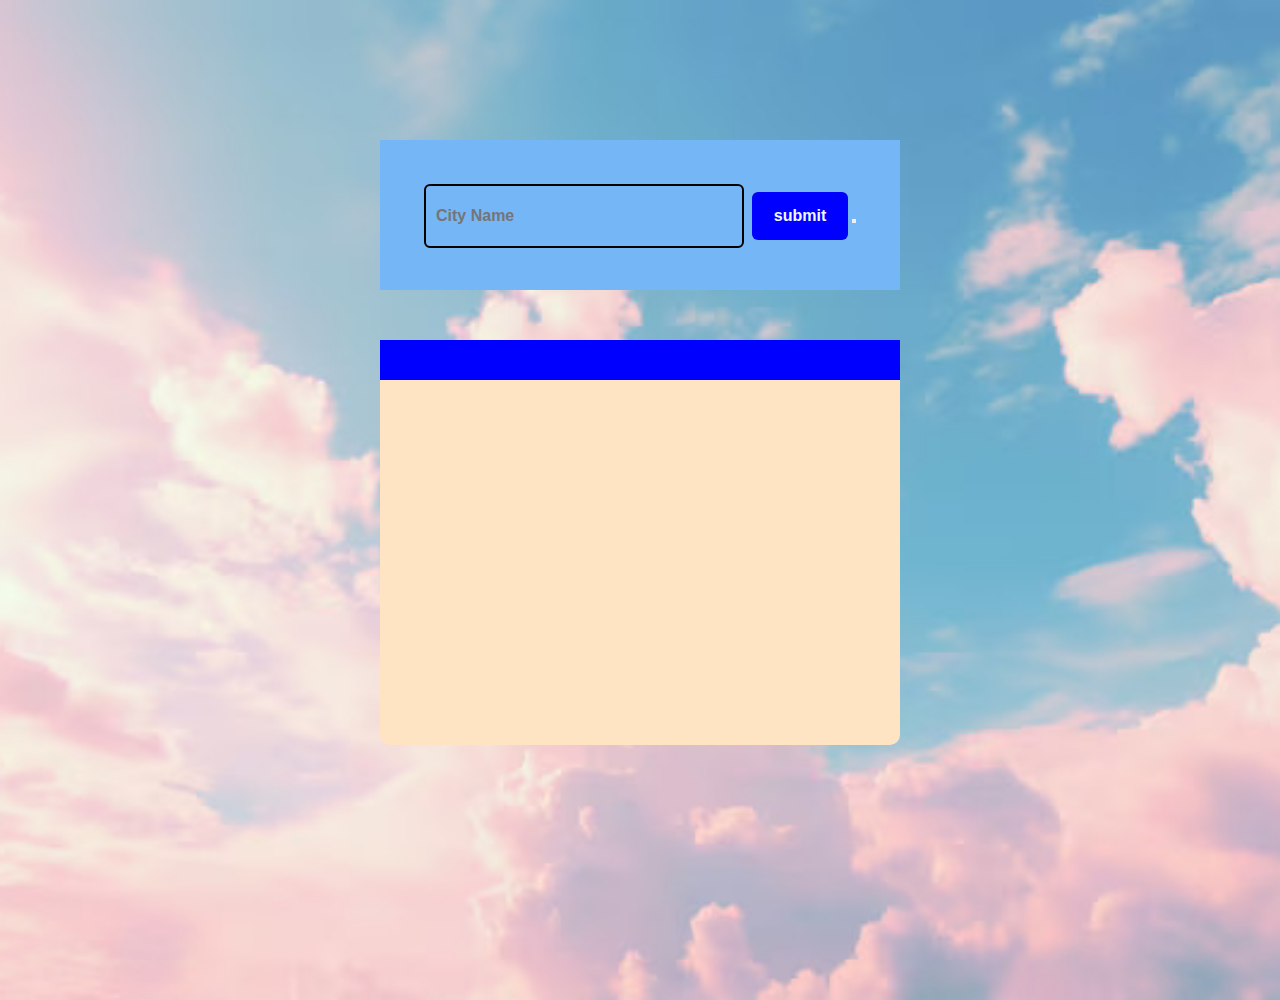
<file: index.html>
<!DOCTYPE html>
<html lang="en">
<head>
    <meta charset="UTF-8">
    <meta name="viewport" content="width=device-width, initial-scale=1.0">
    <title>Weather</title>
    <link rel="stylesheet" href="weather/style.css">
</head>
<body>
    <div class="container">
        <section class="main">
            <section class="inputs">
                <input type="text" placeholder="City Name" id="cityinput">
                <input type="submit" value="submit" id="add">
                <button placeholder="submit" id="add"></button>
            </section>

        <section class="display">
            <div class="wrapper">
                <h2 id="cityoutput"></h2>
                <p id="description"></p>
                <p id="temp"></p>
                <p id="wind"></p>
            </div>
        </section> 
        </section>
    </div>
    <script src="weather/script.js"></script>
</body>
</html>
</file>
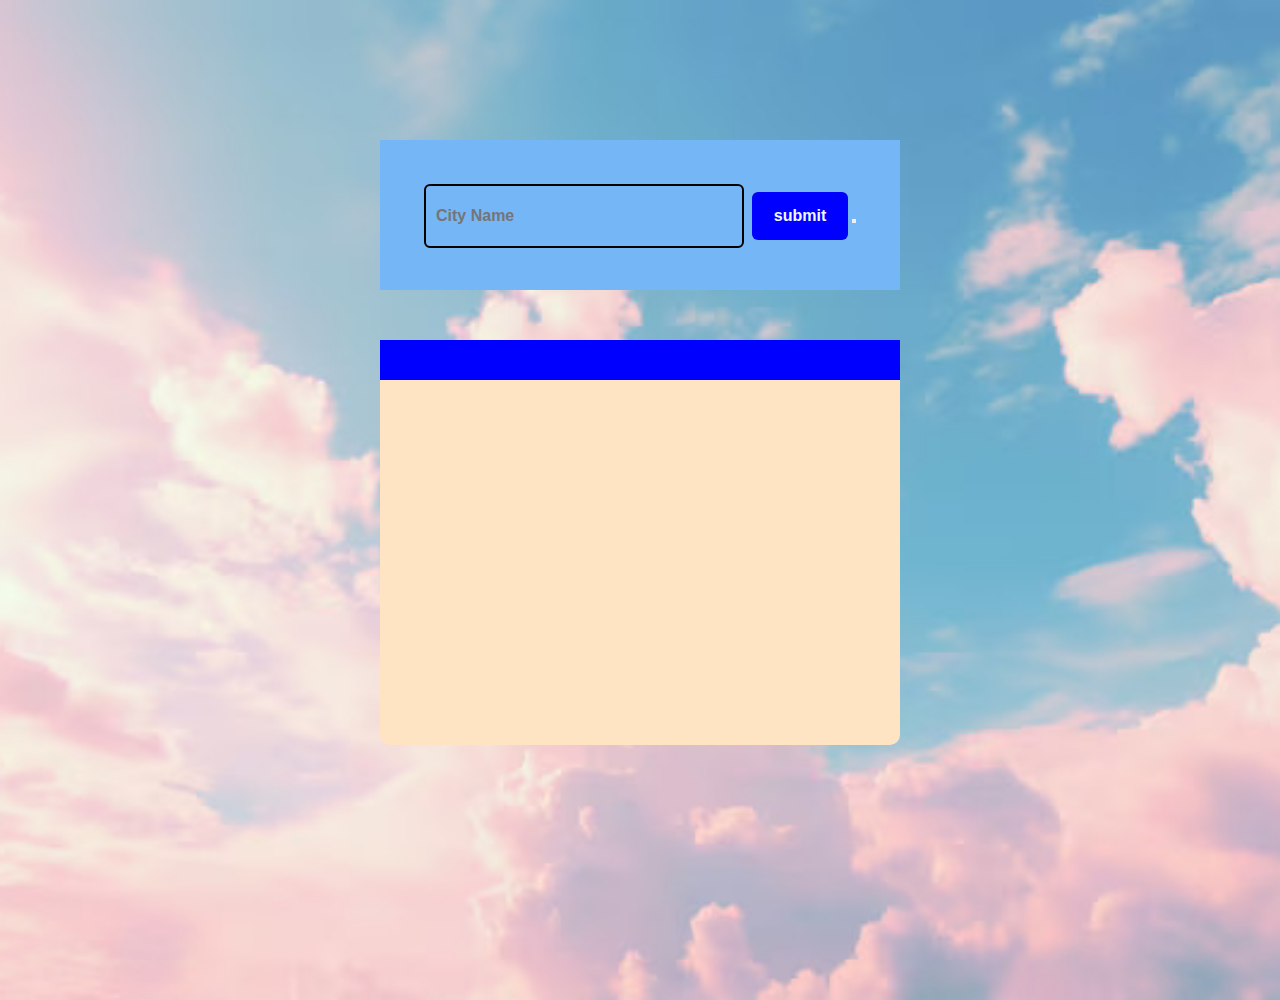
<file: weather/index.html>
<!DOCTYPE html>
<html lang="en">
<head>
    <meta charset="UTF-8">
    <meta name="viewport" content="width=device-width, initial-scale=1.0">
    <title>Weather</title>
    <link rel="stylesheet" href="style.css">
</head>
<body>
    <div class="container">
        <section class="main">
            <section class="inputs">
                <input type="text" placeholder="City Name" id="cityinput">
                <input type="submit" value="submit" id="add">
                <button placeholder="submit" id="add"></button>
            </section>

        <section class="display">
            <div class="wrapper">
                <h2 id="cityoutput"></h2>
                <p id="description"></p>
                <p id="temp"></p>
                <p id="wind"></p>
            </div>
        </section> 
        </section>
    </div>
    <script src="script.js"></script>
</body>
</html>
</file>
<file: weather/style.css>
*{
    margin: 0;
    padding: 0;
    box-sizing: border-box;
}
body{
    background-image: url("./beautiful-sky-landscape-digital-art-style_23-2151120821.jpg");
    background-size: cover; /* Makes the background image cover the entire container */
    background-position: center;
    background-repeat: no-repeat; 
    height: 100vh;
}
.container{
    width: 600px;
    margin: 100px auto;
    padding: 40px;
}
.inputs{
    padding: 2rem 0rem 2rem 0rem;
    text-align: center;
    justify-content: center;
    background-color: rgb(117, 182, 247);
    height: 150px;
}
.inputs input[type='text']{
    height: 4rem;
    width: 20rem;
    font-weight: bold;
    font-size: 1rem;
    padding: 10px;
    background-color: transparent;
    border: 2px solid black;
    border-radius: 6px;
    margin-right: 4px;
}
.inputs input[type='submit']{
    height: 3rem;
    width: 6rem;
    background-color: blue;
    font-weight: bold;
    color: aliceblue;
    font-size: 1rem;
    margin-top: 20px;
    border: none;
    border-radius: 6px;
}
.display{
    text-align: center;
    width: 520px;
    color: aquamarine;
}
.wrapper{
    
    background-color: bisque;
    height: 45vh;
    margin: 50px auto;
    border-radius: 10px;
}
.wrapper h2{
    padding: 5px 0;
    height: 40px;
    background: blue;
    text-align: center;
    color: aliceblue;

}
.wrapper p{
    margin: 20px 50px;
    margin-right: 20px;
    text-align: left;
    color: black;
    font-size: 23px;
}
.wrapper h2 span {
color: blueviolet;
font-size: 26px;
}
.wrapper p span{
    color: blueviolet;
    font-size: 26px;
}
</file>
